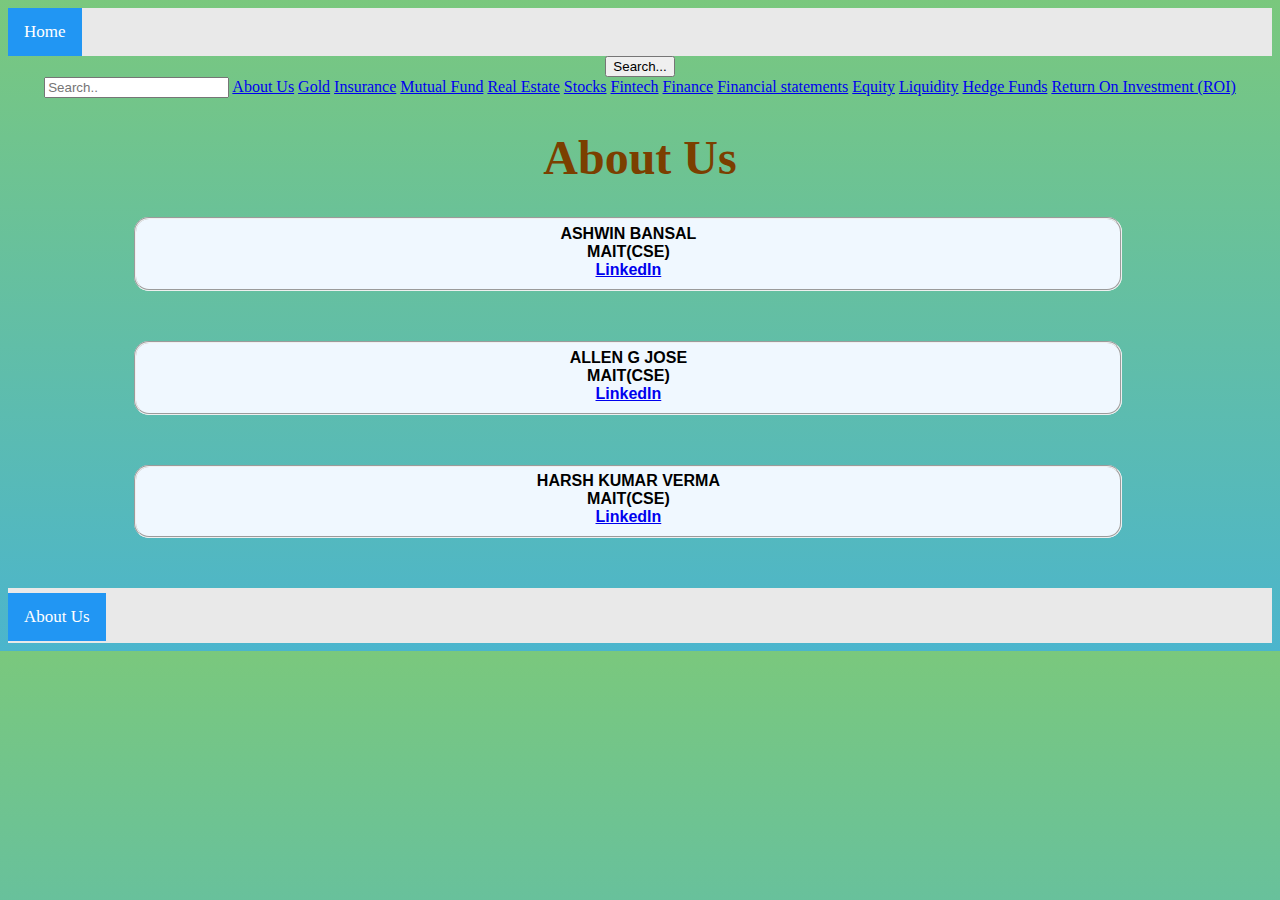
<file: aboutus.html>
<!DOCTYPE html>
<html lang="en">
    <head>
        <title>Financial Education</title>
        <link rel="stylesheet" href="style.css">
        <meta name="viewport" content="width=device-width, initial-scale=1.0">

    </head>
    <body>
        <header>
            <!-- Hkv test -->
            <div class="topnav">  
                <a class="active" href="index.html">Home</a>
                <!-- <a href="#about">About</a> -->
                <!-- <a href="#contact">Contact</a> -->
                <!-- <input type="text" placeholder="Search">// -->
              </div> 
              <div class="dropdown">
                <button onclick="myFunction()" class="dropbtn">Search...</button>
                <div id="myDropdown" class="dropdown-content">
                  <input type="text" placeholder="Search.." id="myInput" onkeyup="filterFunction()">
                  <a href="#about">About Us</a>
                  <a href="gold.html">Gold</a>
                  <a href="insurance.html">Insurance</a>
                  <a href="mutualfunds.html">Mutual Fund</a>
                  <a href="realestate.html">Real Estate</a>
                  <a href="stocks.html">Stocks</a>
                  <a href="https://www.google.com/url?sa=t&rct=j&q=&esrc=s&source=web&cd=&cad=rja&uact=8&ved=2ahUKEwjR1Inq9rr_AhV2zjgGHXkRDb0QFnoECA0QAw&url=https%3A%2F%2Fbootcamp.cvn.columbia.edu%2Fblog%2Fwhat-is-fintech%2F&usg=AOvVaw3PFof0MB3ilhypm3nb2ATF">Fintech</a>
                  <a href="https://corporatefinanceinstitute.com/resources/wealth-management/what-is-finance-definition/">Finance</a>
                  <a href="https://www.wallstreetmojo.com/financial-statements/">Financial statements</a>
                  <a href="https://squareup.com/gb/en/glossary/equity">Equity</a>
                  <a href="https://www.investopedia.com/terms/l/liquidity.asp">Liquidity</a>
                  <a href="https://www.investopedia.com/terms/h/hedgefund.asp">Hedge Funds</a>
                  <a href="https://www.investopedia.com/terms/r/returnoninvestment.asp">Return On Investment (ROI)</a>
                </div>
            </div>    
            <script src="search.js"></script>
      
        </header>
        <h1 class="topic">About Us</h1>
        <fieldset class="info">
            ASHWIN BANSAL<br>
            MAIT(CSE)<br>
            <a href="https://www.linkedin.com/in/
ashwin-bansal-5b5a70257">LinkedIn</a>
<br>
        </fieldset>
        <fieldset class="info">
            ALLEN G JOSE<br>
            MAIT(CSE)<br>
            <a href="https://www.linkedin.com/in/
            agj19"
            >LinkedIn</a>
        </fieldset>
        <fieldset class="info">
            HARSH KUMAR VERMA<br>
            MAIT(CSE)<br>
            <a href="https://www.linkedin.com/in/harsh-kumar-verma-a41847259/">LinkedIn</a>
        </fieldset>
        <footer class="foot">
            <a class="abt" href="aboutus.html">About Us</a>
        </footer>  
    </body>
</html>
</file>
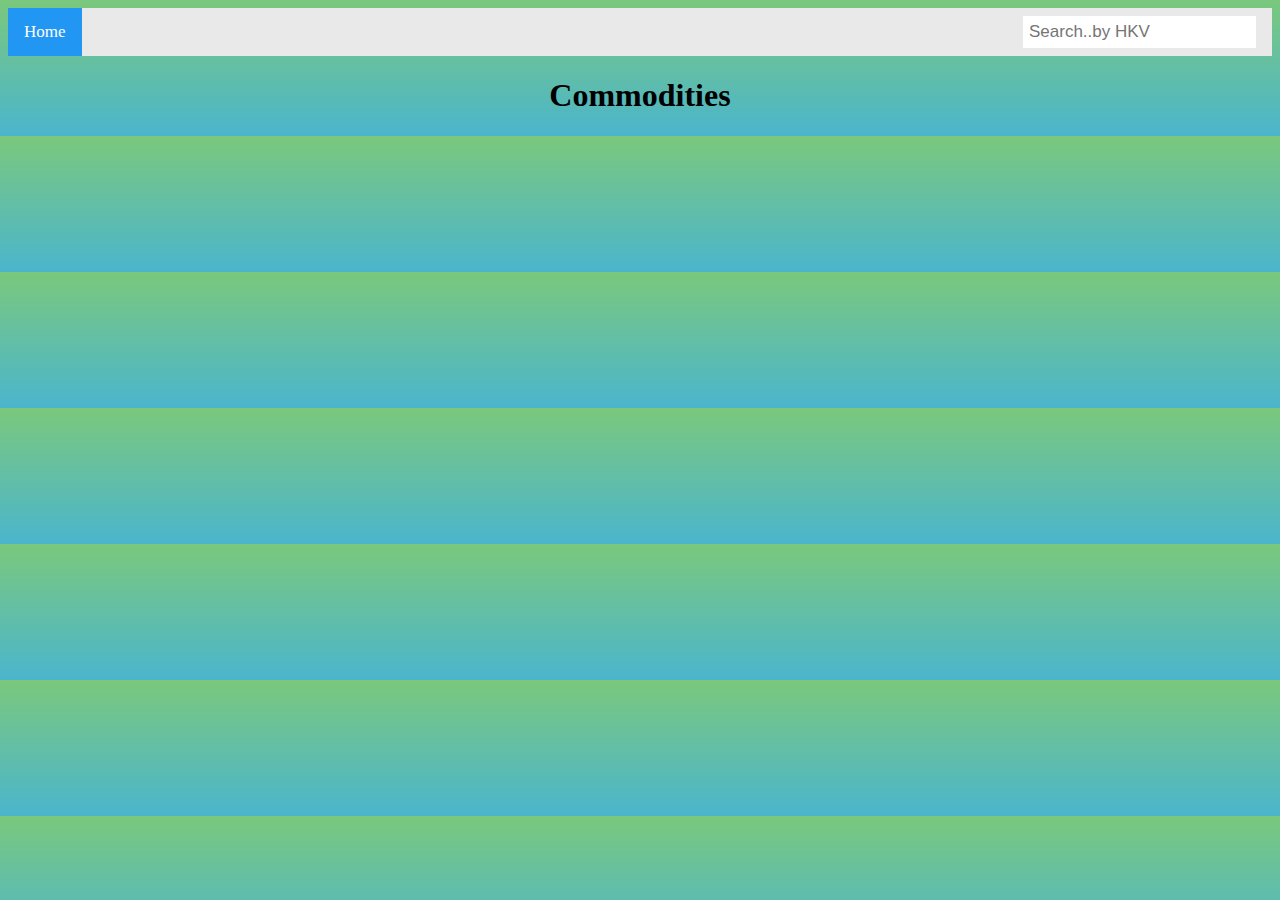
<file: commodities.html>
<!DOCTYPE html>
<html>
    <head>
        <title>Commodities</title>
        <link rel="stylesheet" type="text/css" href="style.css">
        <meta name="viewport" content="width=device-width, initial-scale=1.0">
    </head>
    <body>
        <header>
            <!-- Hkv test -->
            <div class="topnav">  
                <a class="active" href="#home">Home</a>
                <!-- <a href="#about">About</a> -->
                <!-- <a href="#contact">Contact</a> -->
                <input type="text" placeholder="Search..by HKV">
              </div>   
        </header>
        <h1>Commodities</h1>
    </body>
</html>
</file>
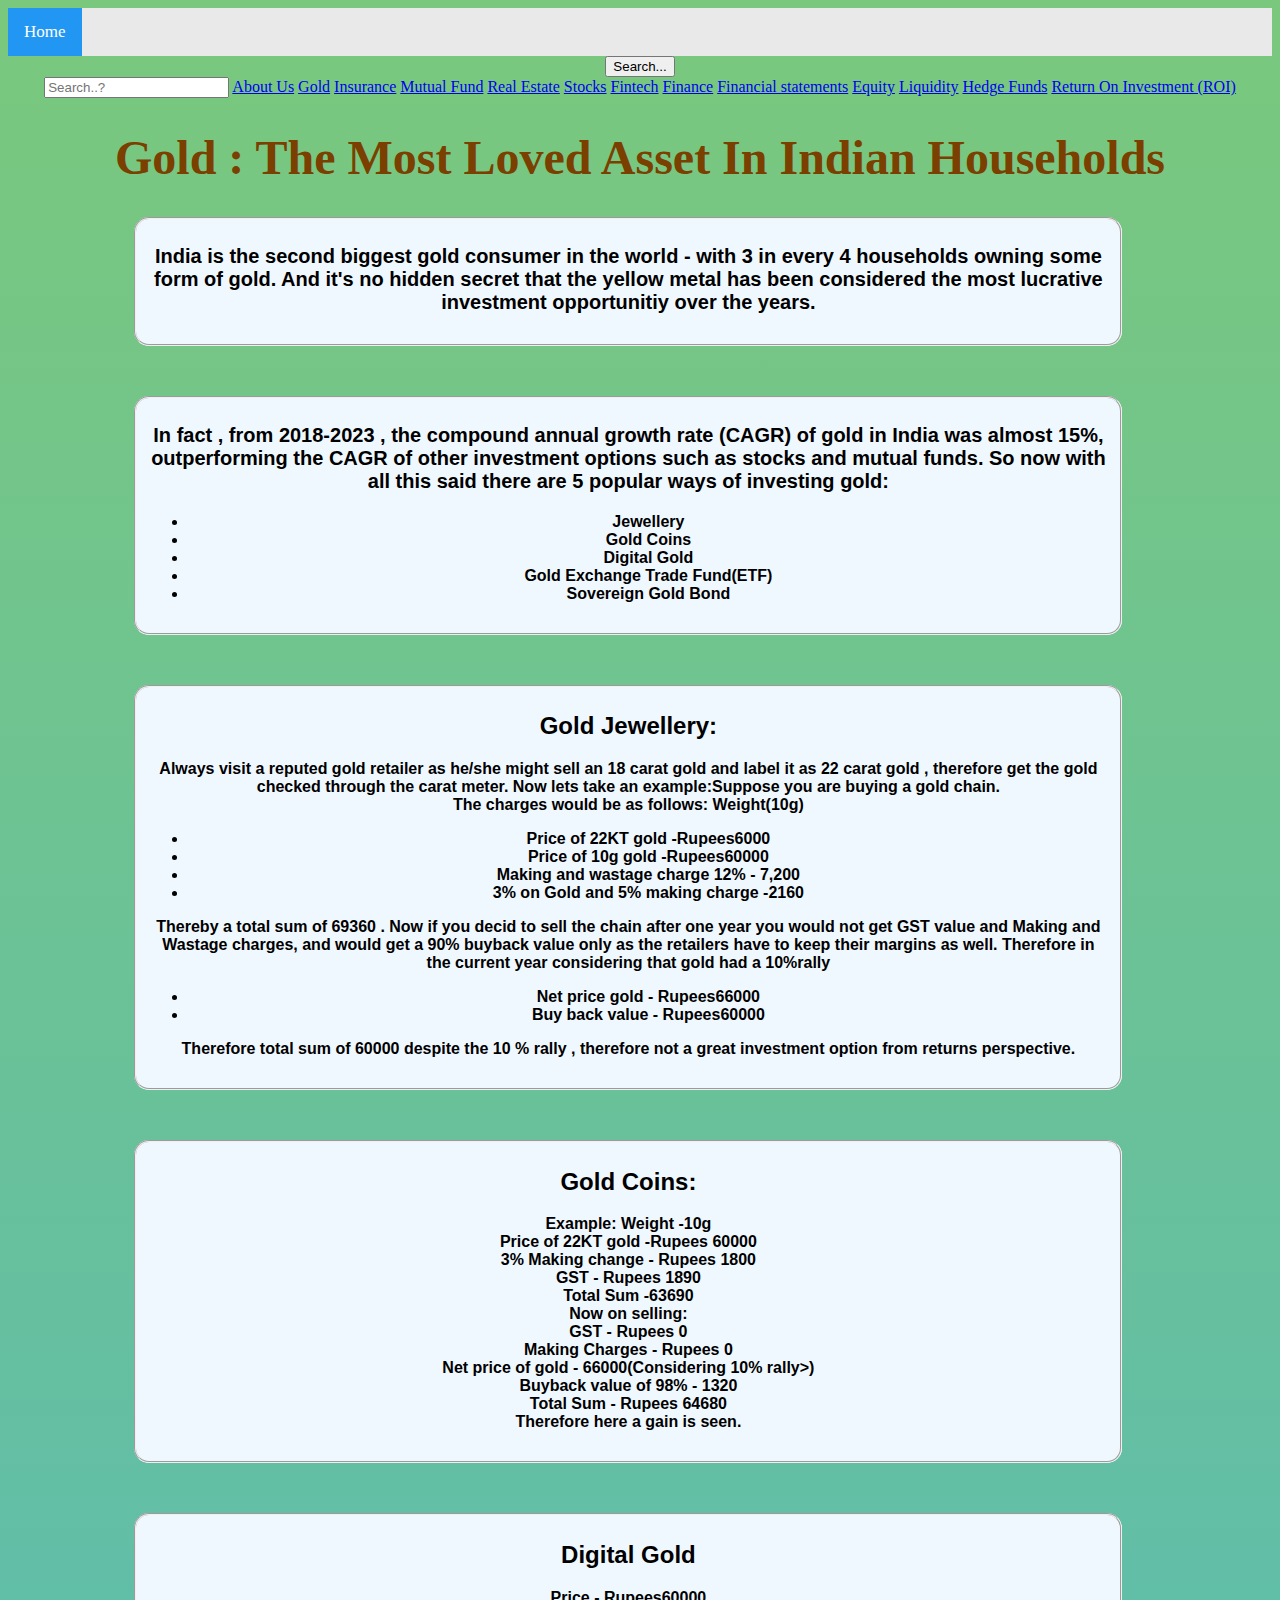
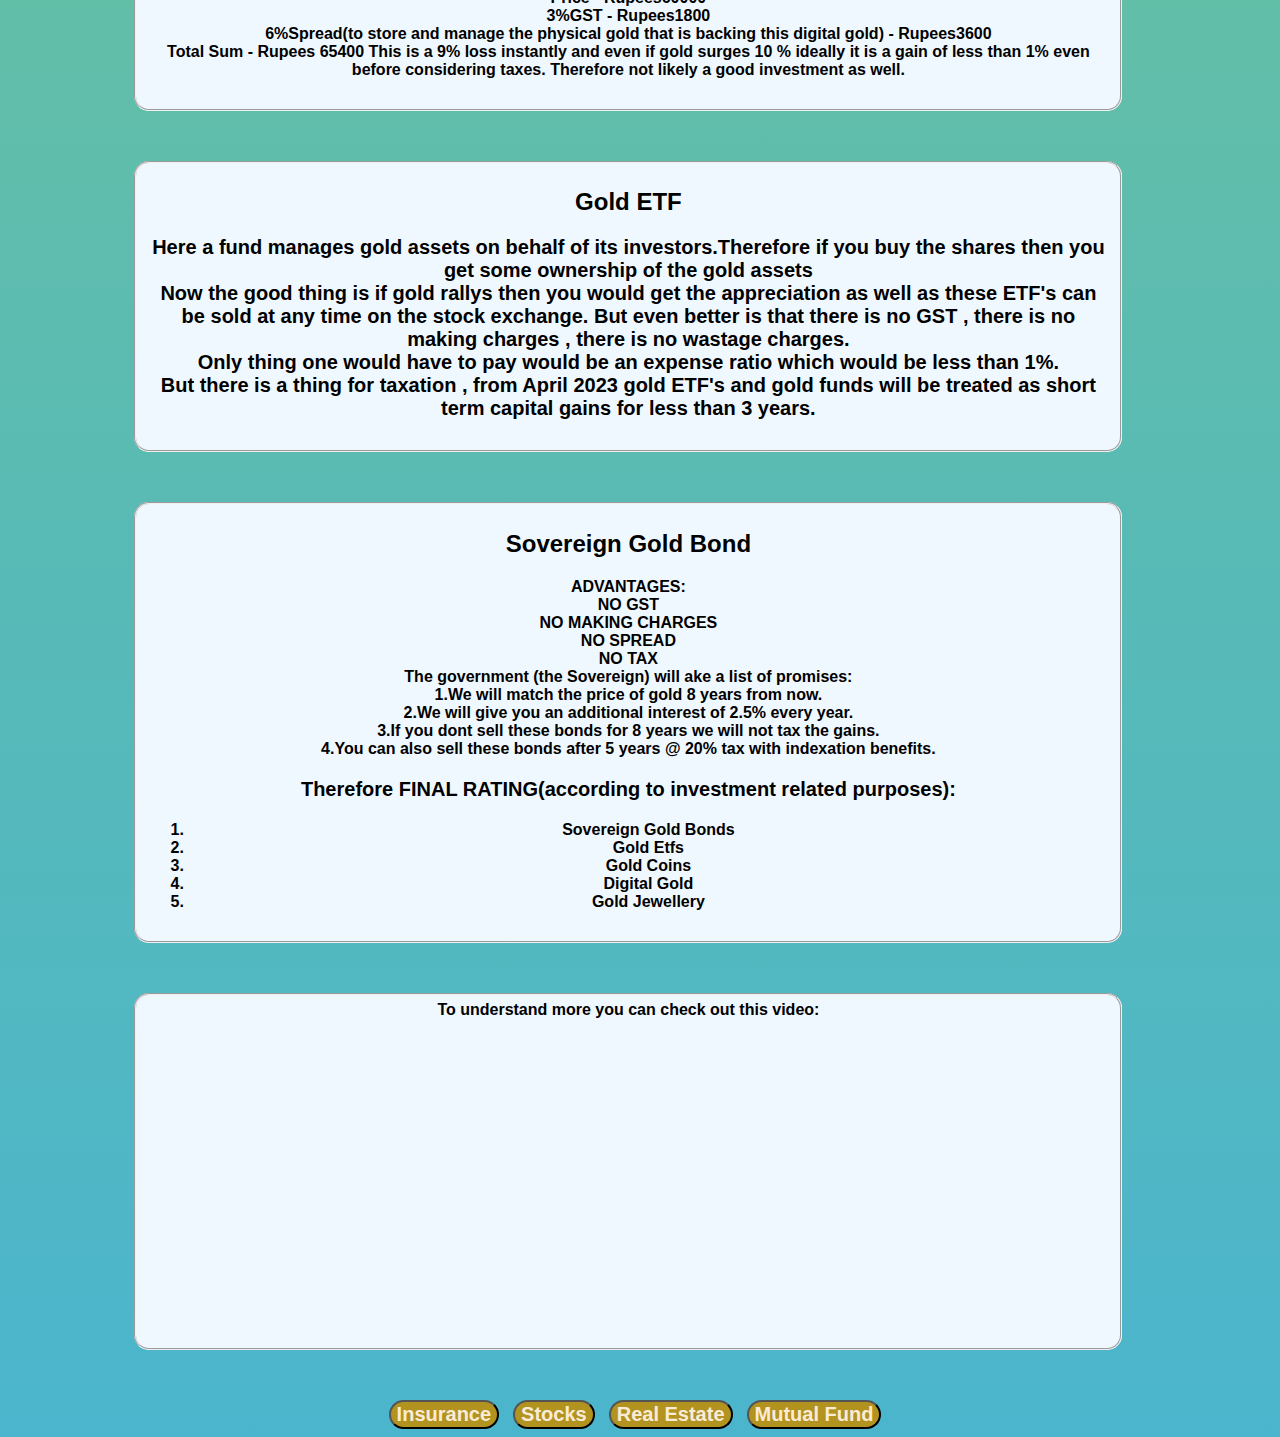
<file: gold.html>
<!DOCTYPE html>
<html>
    <head>
        <title>Gold</title>
        <link rel="stylesheet" type="text/css" href="style.css">
        <meta name="viewport" content="width=device-width, initial-scale=1.0">
    </head>
    <body>
        <header>
            <!-- Hkv test -->
        <div class="topnav">  
            <a class="active" href="skeleton.html">Home</a>
            <!-- <a href="#about">About</a> -->
            <!-- <a href="#contact">Contact</a> -->
            <!-- <input type="text" placeholder="Search">// -->
          </div> 
          <div class="dropdown">
            <button onclick="myFunction()" class="dropbtn">Search...</button>
            <div id="myDropdown" class="dropdown-content">
              <input type="text" placeholder="Search..?" id="myInput" onkeyup="filterFunction()">
              <a href="#about">About Us</a>
              <a href="gold.html">Gold</a>
              <a href="insurance.html">Insurance</a>
              <a href="mutualfunds.html">Mutual Fund</a>
              <a href="realestate.html">Real Estate</a>
              <a href="stocks.html">Stocks</a>
              <a href="https://www.google.com/url?sa=t&rct=j&q=&esrc=s&source=web&cd=&cad=rja&uact=8&ved=2ahUKEwjR1Inq9rr_AhV2zjgGHXkRDb0QFnoECA0QAw&url=https%3A%2F%2Fbootcamp.cvn.columbia.edu%2Fblog%2Fwhat-is-fintech%2F&usg=AOvVaw3PFof0MB3ilhypm3nb2ATF">Fintech</a>
              <a href="https://corporatefinanceinstitute.com/resources/wealth-management/what-is-finance-definition/">Finance</a>
              <a href="https://www.wallstreetmojo.com/financial-statements/">Financial statements</a>
              <a href="https://squareup.com/gb/en/glossary/equity">Equity</a>
              <a href="https://www.investopedia.com/terms/l/liquidity.asp">Liquidity</a>
              <a href="https://www.investopedia.com/terms/h/hedgefund.asp">Hedge Funds</a>
              <a href="https://www.investopedia.com/terms/r/returnoninvestment.asp">Return On Investment (ROI)</a>
              <!-- <a href="#tools"></a> -->
            </div>
        </div>    
        <script src="search.js"></script>
        </header>
        <h1 class="topic">Gold : The Most Loved Asset In Indian Households</h1>
        <fieldset class="info">
        <p>
        India is the second biggest gold consumer in the world - with 3 in every 4 households owning some form of gold.
        And it's no hidden secret that the yellow metal has been considered the most lucrative investment opportunitiy over the years.</p>
        </fieldset>
        <fieldset class="info">
        <p> In fact , from <b>2018-2023</b> , the compound annual growth rate (CAGR) of gold
        in India was almost<b> 15%, outperforming the CAGR of other investment options </b> such as stocks and mutual funds.
        So now with all this said there are 5 popular ways of investing gold:
        <ul>
        <li>Jewellery</li>
        <li>Gold Coins</li>
        <li>Digital Gold</li>
        <li>Gold Exchange Trade Fund(ETF)</li>
        <li> Sovereign Gold Bond</li>
        </ul>
        
        </p>
        </fieldset>
     
        <fieldset class="info">
       <h2> Gold Jewellery:</h2> Always visit a reputed gold retailer as he/she might sell an 18 carat gold and label it as 22 carat gold , 
        therefore get the gold checked through the carat meter.
        Now lets take an example:Suppose you are buying a gold chain.<br>
        The charges would be as follows: Weight(10g)
        <ul>
        <li>Price of 22KT gold -Rupees6000</li>
        <li>Price of 10g gold -Rupees60000</li>
        <li>Making and wastage charge 12% - 7,200</li>
        <li>3% on Gold and 5% making charge -2160</li>
        </ul>
            Thereby a total sum of 69360 . Now if you decid to sell the chain after one year you would not get GST value and Making and Wastage charges,
            and would get a 90% buyback value only as the retailers have to keep their margins as well.
            Therefore in the current year considering that gold had a 10%rally
            <ul>
            <li>  Net price gold  - Rupees66000</li>
            <li> Buy back value - Rupees60000</li>
            </ul>  
            Therefore total sum of 60000 despite the 10 % rally , therefore not a great investment option 
            from returns perspective.
       </p>
    </fieldset>
       
        <fieldset class="info">
            <p>
       <h2>Gold Coins:</h2> 
        Example: Weight -10g<br>
        Price of 22KT gold -Rupees 60000<br>
        3% Making change - Rupees 1800<br>
        GST - Rupees 1890<br>
        Total Sum -63690<br>
        Now on selling:<br>
        GST - Rupees 0<br>
        Making Charges - Rupees 0<br>
        Net price of gold - 66000(Considering 10% rally>)<br>
        Buyback value of 98% - 1320<br>
        Total Sum - Rupees 64680<br>
        Therefore here a gain is seen.
       </p>
    </fieldset>
    <fieldset class="info">
       <p>
        <h2>Digital Gold</h2>
        Price - Rupees60000<br>
        3%GST - Rupees1800<br>
        6%Spread(to store and manage the physical gold that is backing this digital gold) - Rupees3600<br>
       Total Sum  - Rupees 65400
       This is a 9% loss instantly and even if gold surges 10 % ideally it is a gain of less than 1% even before considering taxes.
       Therefore not likely a good investment as well.
       </p>
       </fieldset>
       <fieldset class="info">
       <h2>Gold ETF</h2>
     <p>  Here a fund manages gold assets on behalf of its investors.Therefore if you buy the 
       shares then you get some ownership of the gold assets<br>
       Now the good thing is if gold rallys then you would get the appreciation 
       as well as these ETF's can be sold at any time on the stock exchange. But even better is that
       there is <b>no GST</b> , there is no making charges , there is no wastage charges.<br>
       Only thing one would have to pay would be an expense ratio which would be less than 1%.<br>
       But there is a thing for taxation , from April 2023 gold ETF's and gold funds will be treated as short term capital gains for less than 3 years.</p>
       </fieldset>
       <fieldset class="info">
       <p>    
    <h2>Sovereign Gold Bond</h2>
    ADVANTAGES:<br>
    NO GST <br>
    NO MAKING CHARGES <br>
    NO SPREAD<br>
    NO TAX<br>
    The government (the Sovereign) will ake a list of promises:<br>
    1.We will match the price of gold 8 years from now.<br>
    2.We will give you an additional interest of 2.5% every year.<br>
    3.If you dont sell these bonds for 8 years we will not tax the gains.<br>
    4.You can also sell these bonds after 5 years @ 20% tax with indexation benefits.<br>
    </p>
    <p>Therefore FINAL RATING(according to investment related purposes):<br>
        <ol type ="1">
        <li>Sovereign Gold Bonds</li>
        <li>Gold Etfs</li>
        <li>Gold Coins</li>
        <li>Digital Gold</li>
        <li>Gold Jewellery</li>
        </ol>
    </p>
       </fieldset>
       <fieldset class="info">
 To understand more you can check out this video:<br>
 <iframe width="560" height="315" src="https://www.youtube.com/embed/DQo8NyPqn2I" title="YouTube video player" frameborder="0" allow="accelerometer; autoplay; clipboard-write; encrypted-media; gyroscope; picture-in-picture; web-share" allowfullscreen></iframe>
</fieldset>
<a href ="insurance.html"><button type ="button" class="btn">Insurance</button></a>
<a href="stocks.html"><button type ="button" class="btn">Stocks</button></a>
<a href="realestate.html"><button type ="button" class="btn">Real Estate </button></a>
<a href="mutualfunds.html"><button type ="button" class="btn">Mutual Fund</button></a>
    </body>
</html>
</file>
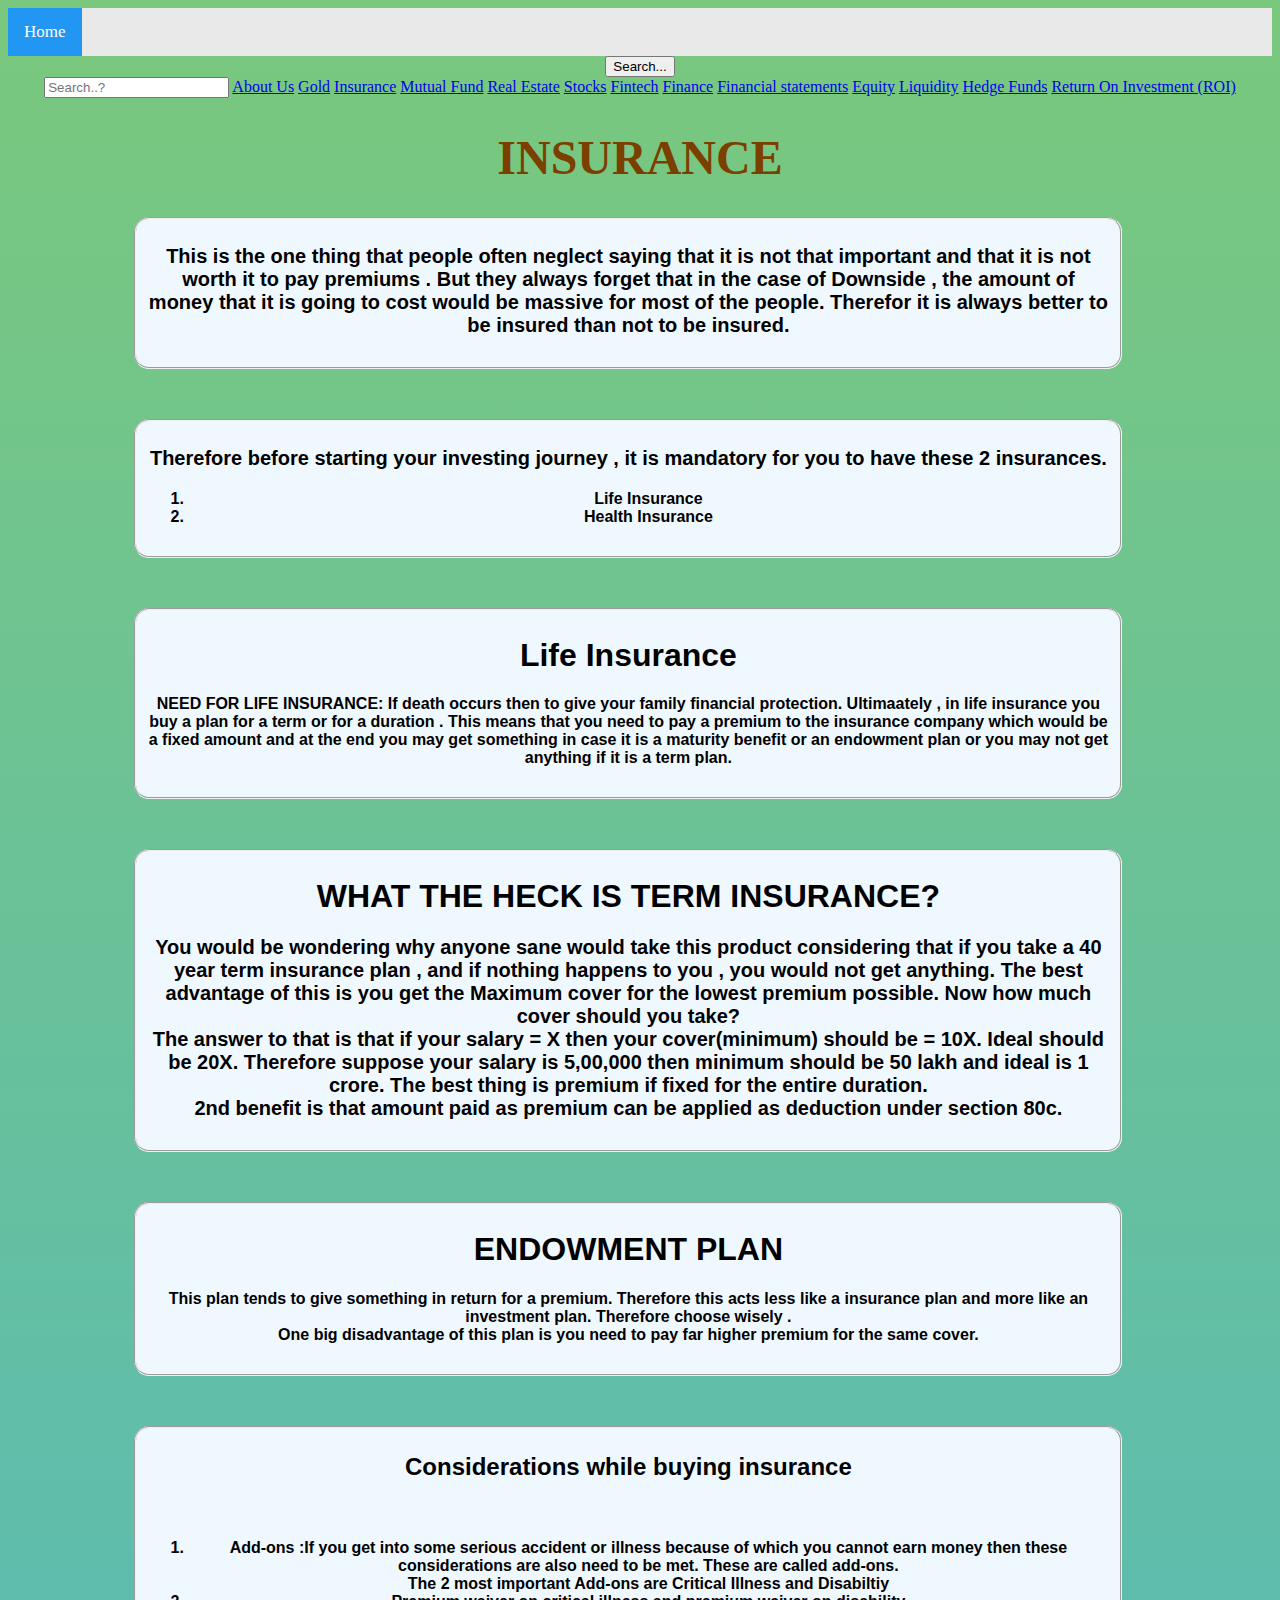
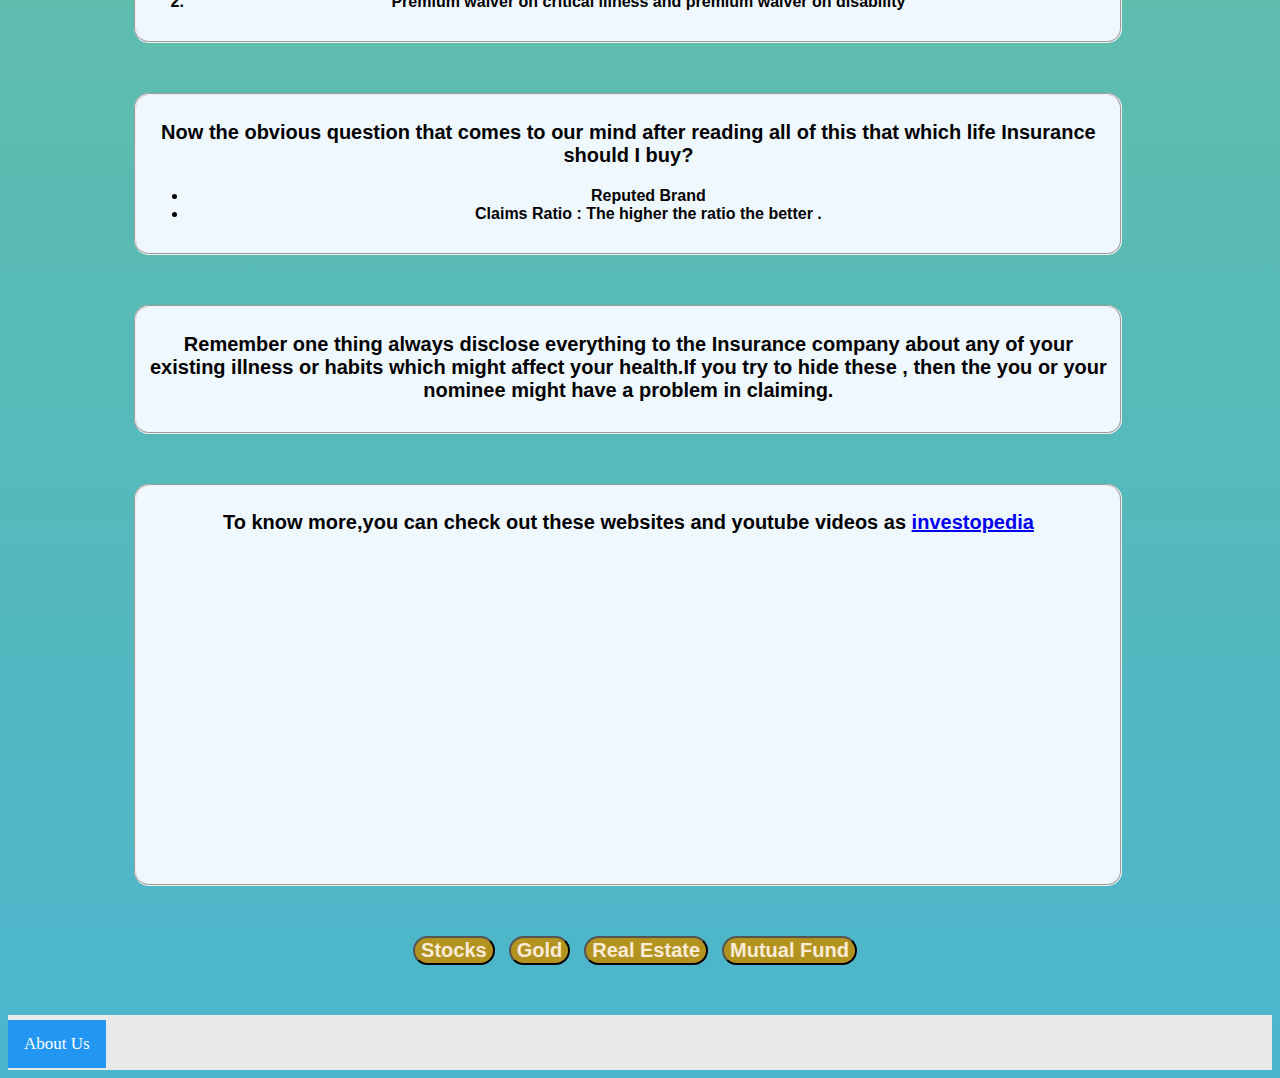
<file: insurance.html>
<!DOCTYPE html>
<html>
    <head>
        <title>Insurance</title>
        <link rel="stylesheet" type="text/css" href="style.css">
        <meta name="viewport" content="width=device-width, initial-scale=1.0">
    </head>
    <body>
        <header>
            <!-- Hkv test -->
        <div class="topnav">  
            <a class="active" href="skeleton.html">Home</a>
            <!-- <a href="#about">About</a> -->
            <!-- <a href="#contact">Contact</a> -->
            <!-- <input type="text" placeholder="Search">// -->
          </div> 
          <div class="dropdown">
            <button onclick="myFunction()" class="dropbtn">Search...</button>
            <div id="myDropdown" class="dropdown-content">
              <input type="text" placeholder="Search..?" id="myInput" onkeyup="filterFunction()">
              <a href="#about">About Us</a>
              <a href="gold.html">Gold</a>
              <a href="insurance.html">Insurance</a>
              <a href="mutualfunds.html">Mutual Fund</a>
              <a href="realestate.html">Real Estate</a>
              <a href="stocks.html">Stocks</a>
              <a href="https://www.google.com/url?sa=t&rct=j&q=&esrc=s&source=web&cd=&cad=rja&uact=8&ved=2ahUKEwjR1Inq9rr_AhV2zjgGHXkRDb0QFnoECA0QAw&url=https%3A%2F%2Fbootcamp.cvn.columbia.edu%2Fblog%2Fwhat-is-fintech%2F&usg=AOvVaw3PFof0MB3ilhypm3nb2ATF">Fintech</a>
              <a href="https://corporatefinanceinstitute.com/resources/wealth-management/what-is-finance-definition/">Finance</a>
              <a href="https://www.wallstreetmojo.com/financial-statements/">Financial statements</a>
              <a href="https://squareup.com/gb/en/glossary/equity">Equity</a>
              <a href="https://www.investopedia.com/terms/l/liquidity.asp">Liquidity</a>
              <a href="https://www.investopedia.com/terms/h/hedgefund.asp">Hedge Funds</a>
              <a href="https://www.investopedia.com/terms/r/returnoninvestment.asp">Return On Investment (ROI)</a>
              <!-- <a href="#tools"></a> -->
            </div>
        </div>    
        <script src="search.js"></script>  
        </header>
        <h1 class="topic">INSURANCE</h1>
        <fieldset class="info">
        <p>This is the one thing that people often neglect saying that 
            it is not that important and that it is not worth it to pay premiums . But they 
            always forget that in the case of Downside , the amount of money that it is going to cost 
            would be massive for most of the people. Therefor it is always better to be insured than not to 
            be insured.
        </p>
        </fieldset>
        <fieldset class="info">
        <p>Therefore before starting your  investing journey , it is mandatory for you to have these 2 insurances.
            <ol>
            <li>Life Insurance</li>
            <li>Health Insurance</li>
            </ol>
        </p>
        </fieldset>
        <fieldset class="info">
        <p>
        <h1>Life Insurance</h1>
        NEED FOR LIFE INSURANCE: If death occurs then to give your family financial protection.
        Ultimaately , in life insurance you buy a plan for a term or for a duration . This means that you need to pay 
        a premium to the insurance company which would be a fixed amount and at the end you may get something in case it 
        is a maturity benefit or an endowment plan or you may not get anything if it is a term plan.
        </p>
        </fieldset>
        <fieldset class="info">
        
        <h1>WHAT THE HECK IS TERM INSURANCE?</h1>
        <p>
        You would be wondering why anyone sane would take this product considering that 
        if you take a 40 year term insurance plan , and if nothing happens to you , you would not get anything.
     <b>The best advantage of this is you get the  Maximum cover for the lowest premium possible.</b>
        Now how much cover should you take?<br>
        The answer to that is that if your salary = X then 
        your cover(minimum) should be = 10X. Ideal should be 20X. Therefore suppose
        your salary is 5,00,000 then minimum should be 50 lakh and ideal is 1 crore.
        The best thing is premium if fixed for the entire duration.<br>
        2nd benefit is that amount paid as premium can be applied as deduction under section 80c.
        </p></fieldset>
        <fieldset class="info">
        <p>
        <h1>ENDOWMENT PLAN</h1>
        This plan tends to give something in return for a premium. Therefore this acts less like a insurance plan
        and more like an investment plan. Therefore choose wisely . <br>
        One big disadvantage of this plan is you need to pay far higher premium for the same cover.
        </p>
        </fieldset>
        <fieldset class="info">
        <h2>Considerations while buying insurance</h2><br>
        <p>
        <ol>
        <li>Add-ons :If you get into some serious accident or illness because of which 
            you cannot earn money then these considerations are also need to be met. These 
            are called add-ons.<br>
            The 2 most important Add-ons are <b>Critical Illness </b> and<b> Disabiltiy </b>
        </li>
        <li> Premium waiver on critical illness and premium waiver on disability </li>
        </ol>
        </p>
        </fieldset>
        <fieldset class="info">
        <p>Now the obvious question that comes to our mind after reading all of this that which life Insurance should I buy?
        <ul>
            <li>Reputed Brand</li>
            <li>Claims Ratio : The higher the ratio the better .</li>
        </ul>
        </p>
        </fieldset>
        <fieldset class="info">
        <p>Remember one thing always disclose everything to the Insurance company about any of your existing illness or habits which might affect your health.If you try to 
            hide these , then the you or your nominee might have  a problem in claiming.
        </p>
        </fieldset>
        <fieldset class="info">
      <p>To know more,you can check out these websites and youtube videos as 
        <a href ="https://www.investopedia.com/terms/l/lifeinsurance.asp">investopedia</a><br>
        <iframe width="560" height="315" src="https://www.youtube.com/embed/IRxTCory62Y" title="YouTube video player" frameborder="0" allow="accelerometer; autoplay; clipboard-write; encrypted-media; gyroscope; picture-in-picture; web-share" allowfullscreen></iframe>
    </p> 
    </fieldset>
    <a href="stocks.html"><button type="button" class="btn">Stocks</button></a>
        <a href="gold.html"><button type ="button" class="btn">Gold</button></a>
        <a href="realestate.html"><button type ="button" class="btn">Real Estate </button></a>
        <a href="mutualfunds.html"><button type ="button" class="btn">Mutual Fund</button></a>
    <footer class="foot">
        <a class="abt" href="#about">About Us</a>
    </footer>
    </body>
</html>
</file>
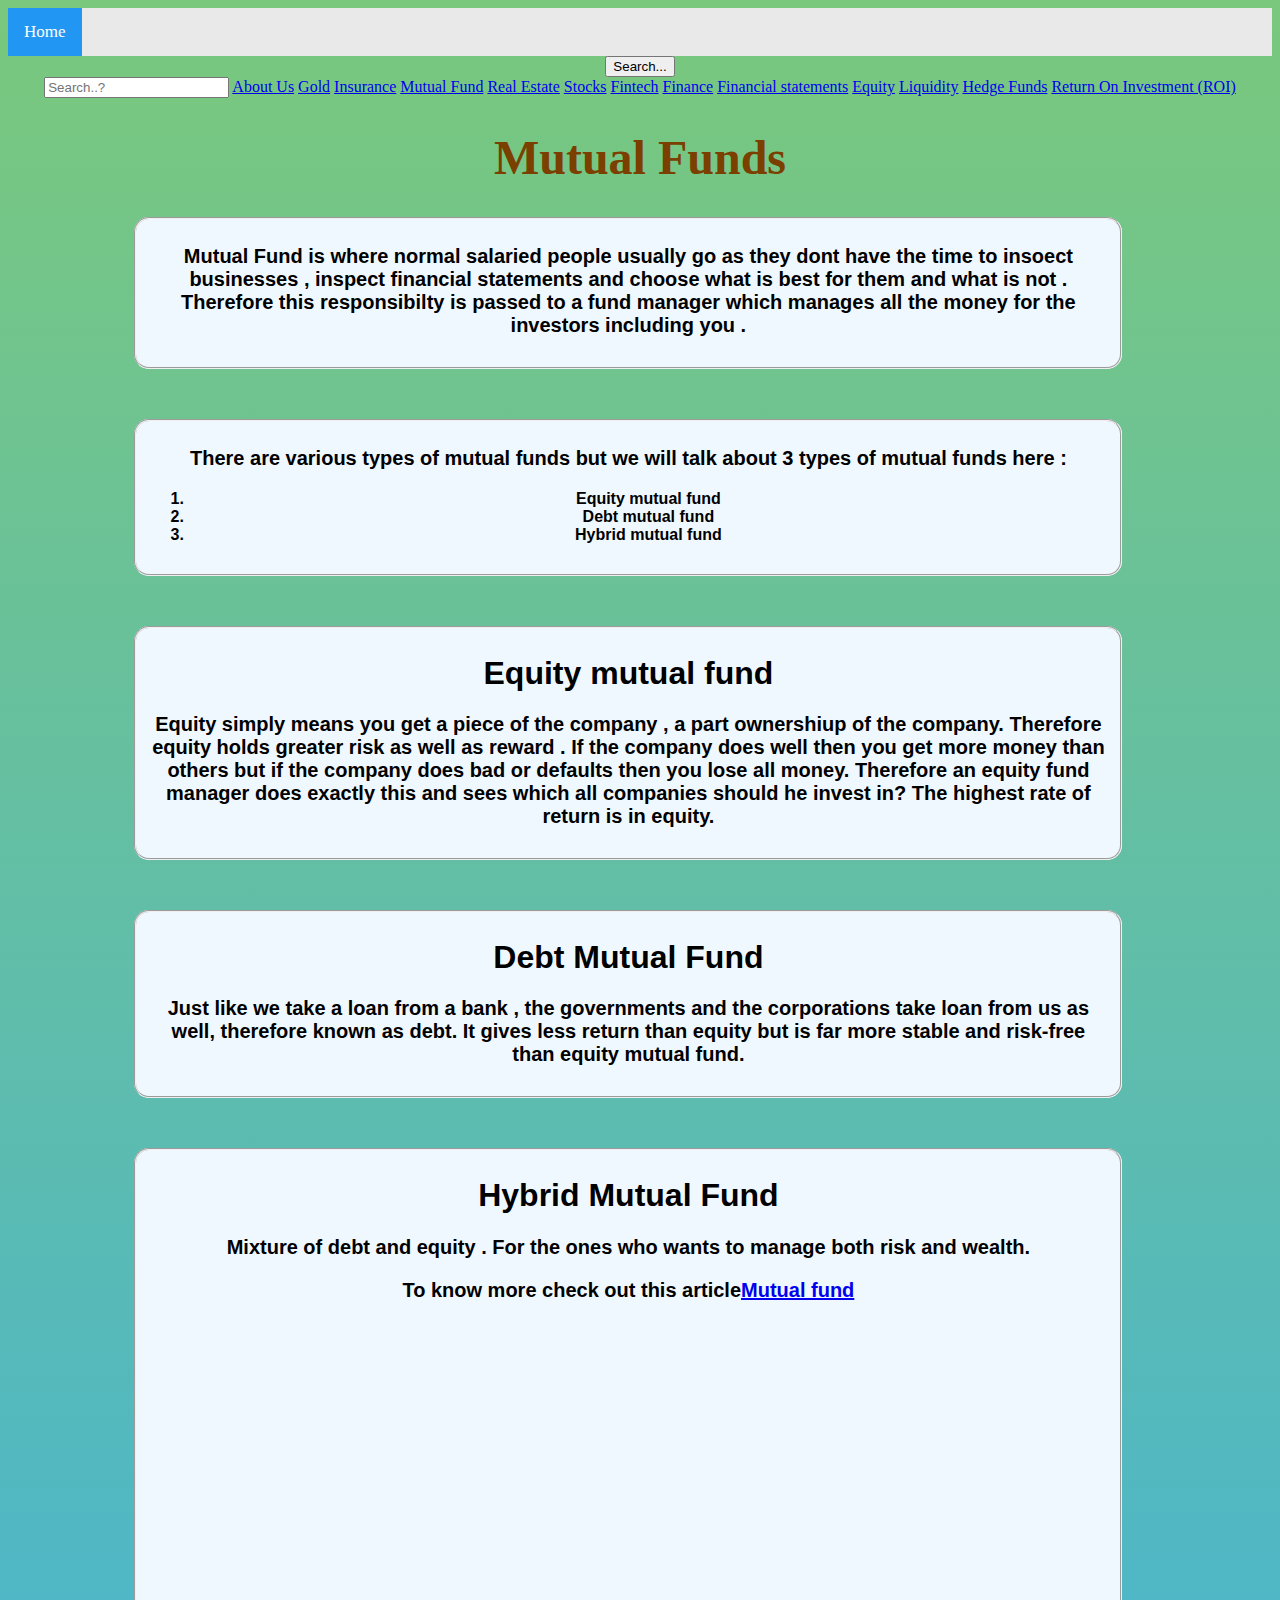
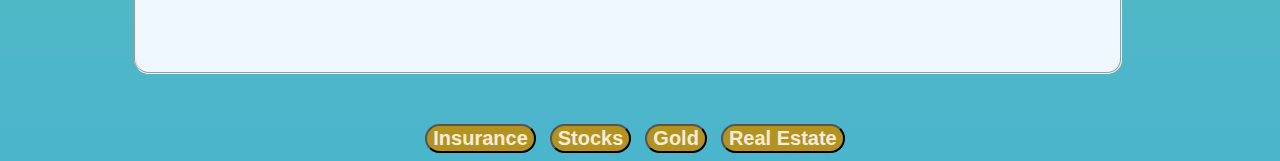
<file: mutualfunds.html>
<!DOCTYPE html>
<html>
    <head>
        <title>Mutual Funds</title>
        <link rel="stylesheet" type="text/css" href="style.css">
        <meta name="viewport" content="width=device-width, initial-scale=1.0">
    </head>
    <body>
        <header>
            <!-- Hkv test -->
        <div class="topnav">  
            <a class="active" href="skeleton.html">Home</a>
            <!-- <a href="#about">About</a> -->
            <!-- <a href="#contact">Contact</a> -->
            <!-- <input type="text" placeholder="Search">// -->
          </div> 
          <div class="dropdown">
            <button onclick="myFunction()" class="dropbtn">Search...</button>
            <div id="myDropdown" class="dropdown-content">
              <input type="text" placeholder="Search..?" id="myInput" onkeyup="filterFunction()">
              <a href="#about">About Us</a>
              <a href="gold.html">Gold</a>
              <a href="insurance.html">Insurance</a>
              <a href="mutualfunds.html">Mutual Fund</a>
              <a href="realestate.html">Real Estate</a>
              <a href="stocks.html">Stocks</a>
              <a href="https://www.google.com/url?sa=t&rct=j&q=&esrc=s&source=web&cd=&cad=rja&uact=8&ved=2ahUKEwjR1Inq9rr_AhV2zjgGHXkRDb0QFnoECA0QAw&url=https%3A%2F%2Fbootcamp.cvn.columbia.edu%2Fblog%2Fwhat-is-fintech%2F&usg=AOvVaw3PFof0MB3ilhypm3nb2ATF">Fintech</a>
              <a href="https://corporatefinanceinstitute.com/resources/wealth-management/what-is-finance-definition/">Finance</a>
              <a href="https://www.wallstreetmojo.com/financial-statements/">Financial statements</a>
              <a href="https://squareup.com/gb/en/glossary/equity">Equity</a>
              <a href="https://www.investopedia.com/terms/l/liquidity.asp">Liquidity</a>
              <a href="https://www.investopedia.com/terms/h/hedgefund.asp">Hedge Funds</a>
              <a href="https://www.investopedia.com/terms/r/returnoninvestment.asp">Return On Investment (ROI)</a>
              <!-- <a href="#tools"></a> -->
            </div>
        </div>    
        <script src="search.js"></script> 
        </header>
        <h1 class="topic">Mutual Funds</h1>
        <fieldset class="info">
        <p>Mutual Fund is where normal salaried people usually go as they dont have the time to insoect businesses , inspect 
            financial statements and choose what is best for them and what is not . Therefore this responsibilty is passed to a fund manager which 
            manages all the money for the investors including you . 
        </p>
        </fieldset>
        <fieldset class="info">
        <p>There are various types of mutual funds but we will talk about 3 types of mutual funds here :<br>
        <ol>
        <li>Equity mutual fund</li>
        <li>Debt mutual fund</li>
        <li>Hybrid mutual fund</li>
        </ol>
        </p>
        </fieldset>
        <fieldset class="info">
        <h1>Equity mutual fund</h1>
        <p>Equity simply means you get a piece of the company , a part ownershiup of the company.
            Therefore equity holds  greater risk as well as reward . If the company does well then you get more money than others 
            but if the company does bad or defaults then you lose all money. Therefore an equity fund manager does exactly this and sees which
            all companies should he invest in? The highest rate of return is in equity.
        </p>
        </fieldset>
        <fieldset class="info">
        <h1>Debt Mutual Fund</h1>
        <p>Just like we take a loan from a bank , the governments and the corporations take loan from us as well,
            therefore known as debt. It gives less return than equity  but is far more stable and risk-free than 
            equity mutual fund.
        </p>
        </fieldset>
        <fieldset class="info">
        <h1>Hybrid Mutual Fund</h1>
        <p>Mixture of debt and equity . For the ones who wants to manage both risk and wealth.</p>
        <p>To know more check out this article<a href="https://www.etmoney.com/learn/mutual-funds/">Mutual fund</a></p>
        <p><iframe width="560" height="315" src="https://www.youtube.com/embed/rsFBpGUAZWA" title="YouTube video player" frameborder="0" allow="accelerometer; autoplay; clipboard-write; encrypted-media; gyroscope; picture-in-picture; web-share" allowfullscreen></iframe></p>
        </fieldset>
        <a href ="insurance.html"><button type ="button" class="btn">Insurance</button></a>
        <a href="stocks.html"><button type ="button" class="btn">Stocks</button></a>
        <a href="gold.html"><button type ="button" class="btn">Gold</button></a>
        <a href="realestate.html"><button type ="button" class="btn">Real Estate</button></a>
    </body>
</html>
</file>
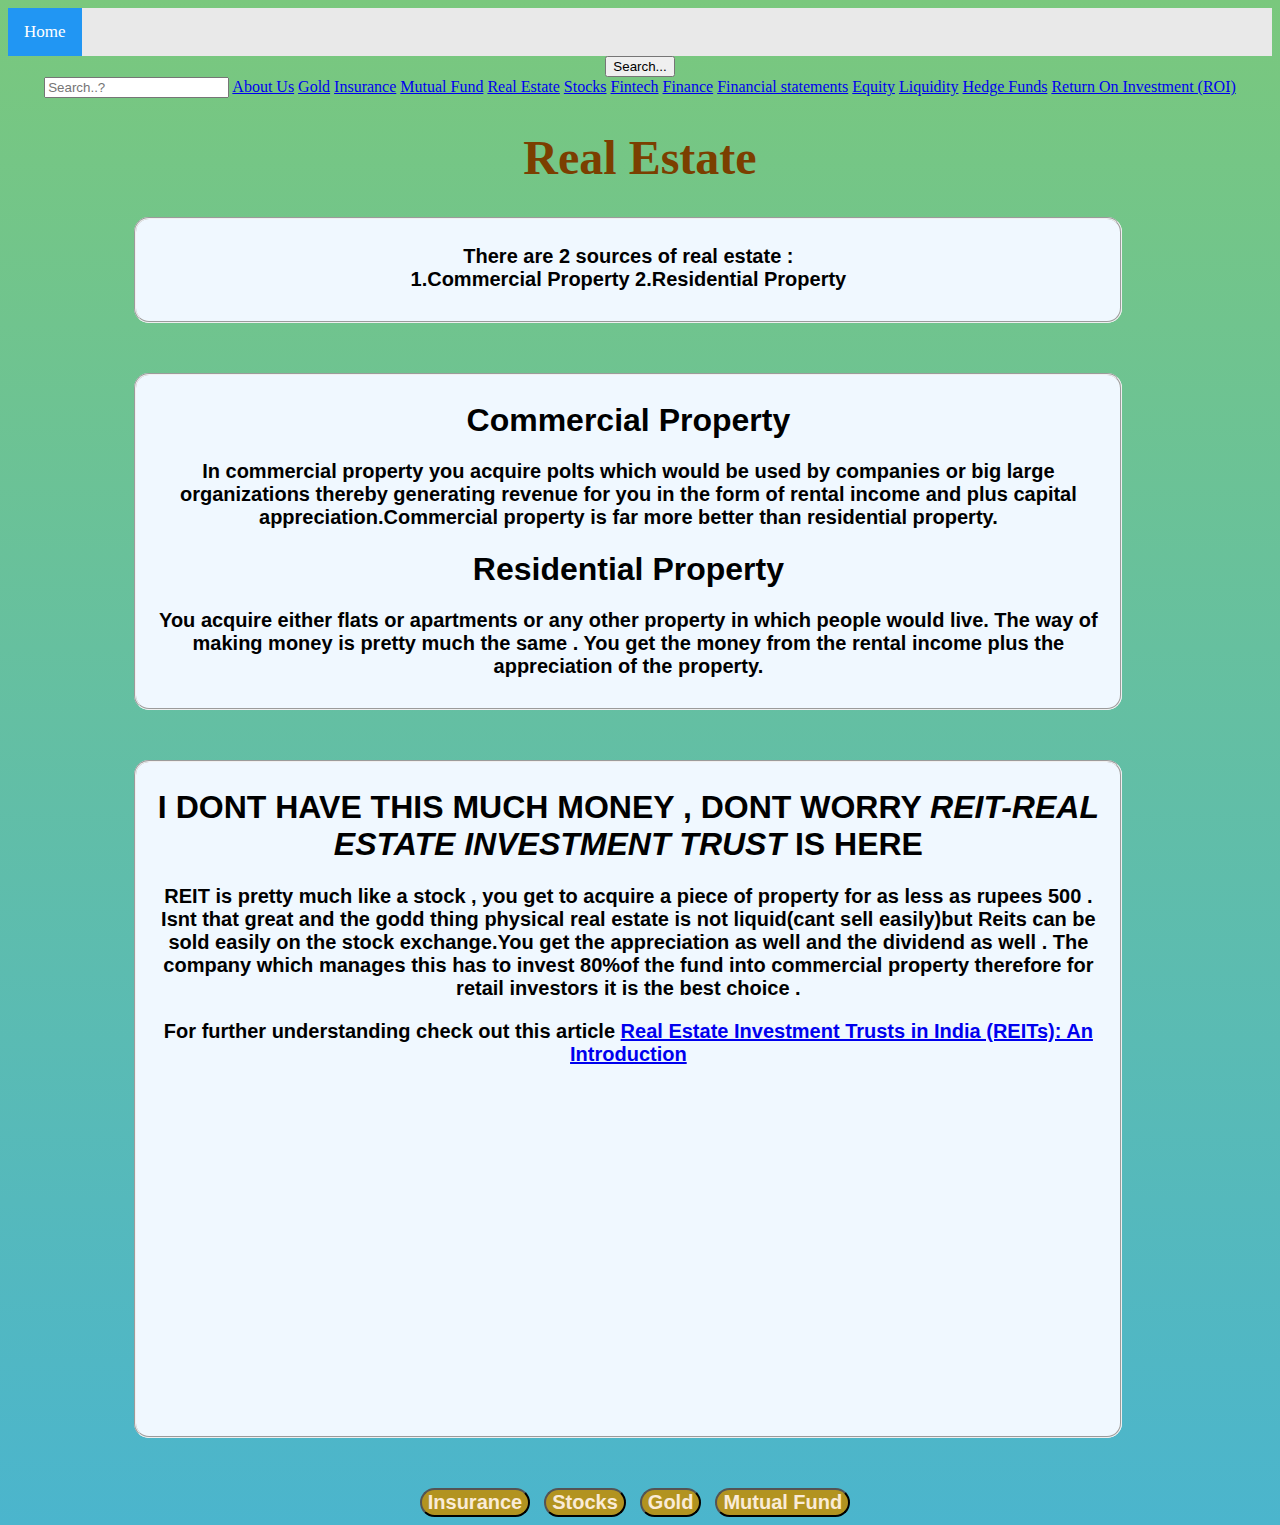
<file: realestate.html>
<!DOCTYPE html>
<html>
    <head>
        <title>Real Estate</title>
        <link rel="stylesheet" type="text/css" href="style.css">
        <meta name="viewport" content="width=device-width, initial-scale=1.0">
    </head>
    <body>
        <header>
            <!-- Hkv test -->
        <div class="topnav">  
            <a class="active" href="skeleton.html">Home</a>
            <!-- <a href="#about">About</a> -->
            <!-- <a href="#contact">Contact</a> -->
            <!-- <input type="text" placeholder="Search">// -->
          </div> 
          <div class="dropdown">
            <button onclick="myFunction()" class="dropbtn">Search...</button>
            <div id="myDropdown" class="dropdown-content">
              <input type="text" placeholder="Search..?" id="myInput" onkeyup="filterFunction()">
              <a href="#about">About Us</a>
              <a href="gold.html">Gold</a>
              <a href="insurance.html">Insurance</a>
              <a href="mutualfunds.html">Mutual Fund</a>
              <a href="realestate.html">Real Estate</a>
              <a href="stocks.html">Stocks</a>
              <a href="https://www.google.com/url?sa=t&rct=j&q=&esrc=s&source=web&cd=&cad=rja&uact=8&ved=2ahUKEwjR1Inq9rr_AhV2zjgGHXkRDb0QFnoECA0QAw&url=https%3A%2F%2Fbootcamp.cvn.columbia.edu%2Fblog%2Fwhat-is-fintech%2F&usg=AOvVaw3PFof0MB3ilhypm3nb2ATF">Fintech</a>
              <a href="https://corporatefinanceinstitute.com/resources/wealth-management/what-is-finance-definition/">Finance</a>
              <a href="https://www.wallstreetmojo.com/financial-statements/">Financial statements</a>
              <a href="https://squareup.com/gb/en/glossary/equity">Equity</a>
              <a href="https://www.investopedia.com/terms/l/liquidity.asp">Liquidity</a>
              <a href="https://www.investopedia.com/terms/h/hedgefund.asp">Hedge Funds</a>
              <a href="https://www.investopedia.com/terms/r/returnoninvestment.asp">Return On Investment (ROI)</a>
              <!-- <a href="#tools"></a> -->
            </div>
        </div>    
        <script src="search.js"></script> 
        </header>
        <h1 class="topic">Real Estate</h1>
        <fieldset class="info">
      <p> There are 2 sources of real estate : <br>
        1.Commercial Property 2.Residential Property<br></p></fieldset>
        <fieldset class="info">
        <h1>Commercial Property</h1>
        <p>In commercial property you acquire polts which would be used by companies or big large organizations thereby generating revenue 
            for you in the form of rental income and plus capital appreciation.Commercial property is far more better than residential property.
        </p>
        <h1>Residential Property</h1>
       <p>You acquire either flats or apartments or any other property in which people would live. The way of making money is pretty 
        much the same . You get the money from the rental income  plus the appreciation of the property.
    </p> 
    </fieldset>
    <fieldset class="info">
    <h1>I DONT HAVE THIS MUCH MONEY , DONT WORRY <B><I>REIT-REAL ESTATE INVESTMENT TRUST</I></B> IS HERE</h1>
        <p> REIT is pretty much like a stock , you get to acquire a piece of property for as less as rupees 500 . Isnt that great and the godd thing 
            physical real estate is not liquid(cant sell easily)but Reits can be sold easily on the stock exchange.You get the appreciation as well and the dividend 
            as well . The company which manages this has to invest 80%of the fund into commercial property therefore for retail investors it is the best choice .
        </p>
        <p>
        For further understanding check out this article <a href="https://www.tickertape.in/blog/real-estate-investment-trusts-in-india-reits-an-introduction/">Real Estate Investment Trusts in India (REITs): An Introduction</a>
        </p>
        <p>
            <iframe width="560" height="315" src="https://www.youtube.com/embed/Lp6qMbtKdWE" title="YouTube video player" frameborder="0" allow="accelerometer; autoplay; clipboard-write; encrypted-media; gyroscope; picture-in-picture; web-share" allowfullscreen></iframe>
        </p>
        </fieldset>
        <a href ="insurance.html"><button type ="button" class="btn">Insurance</button></a>
        <a href="stocks.html"><button type ="button" class="btn">Stocks</button></a>
        <a href="gold.html"><button type ="button" class="btn">Gold</button></a>
        <a href="mutualfunds.html"><button type ="button" class="btn">Mutual Fund</button></a>
    </body>
</html>
</file>
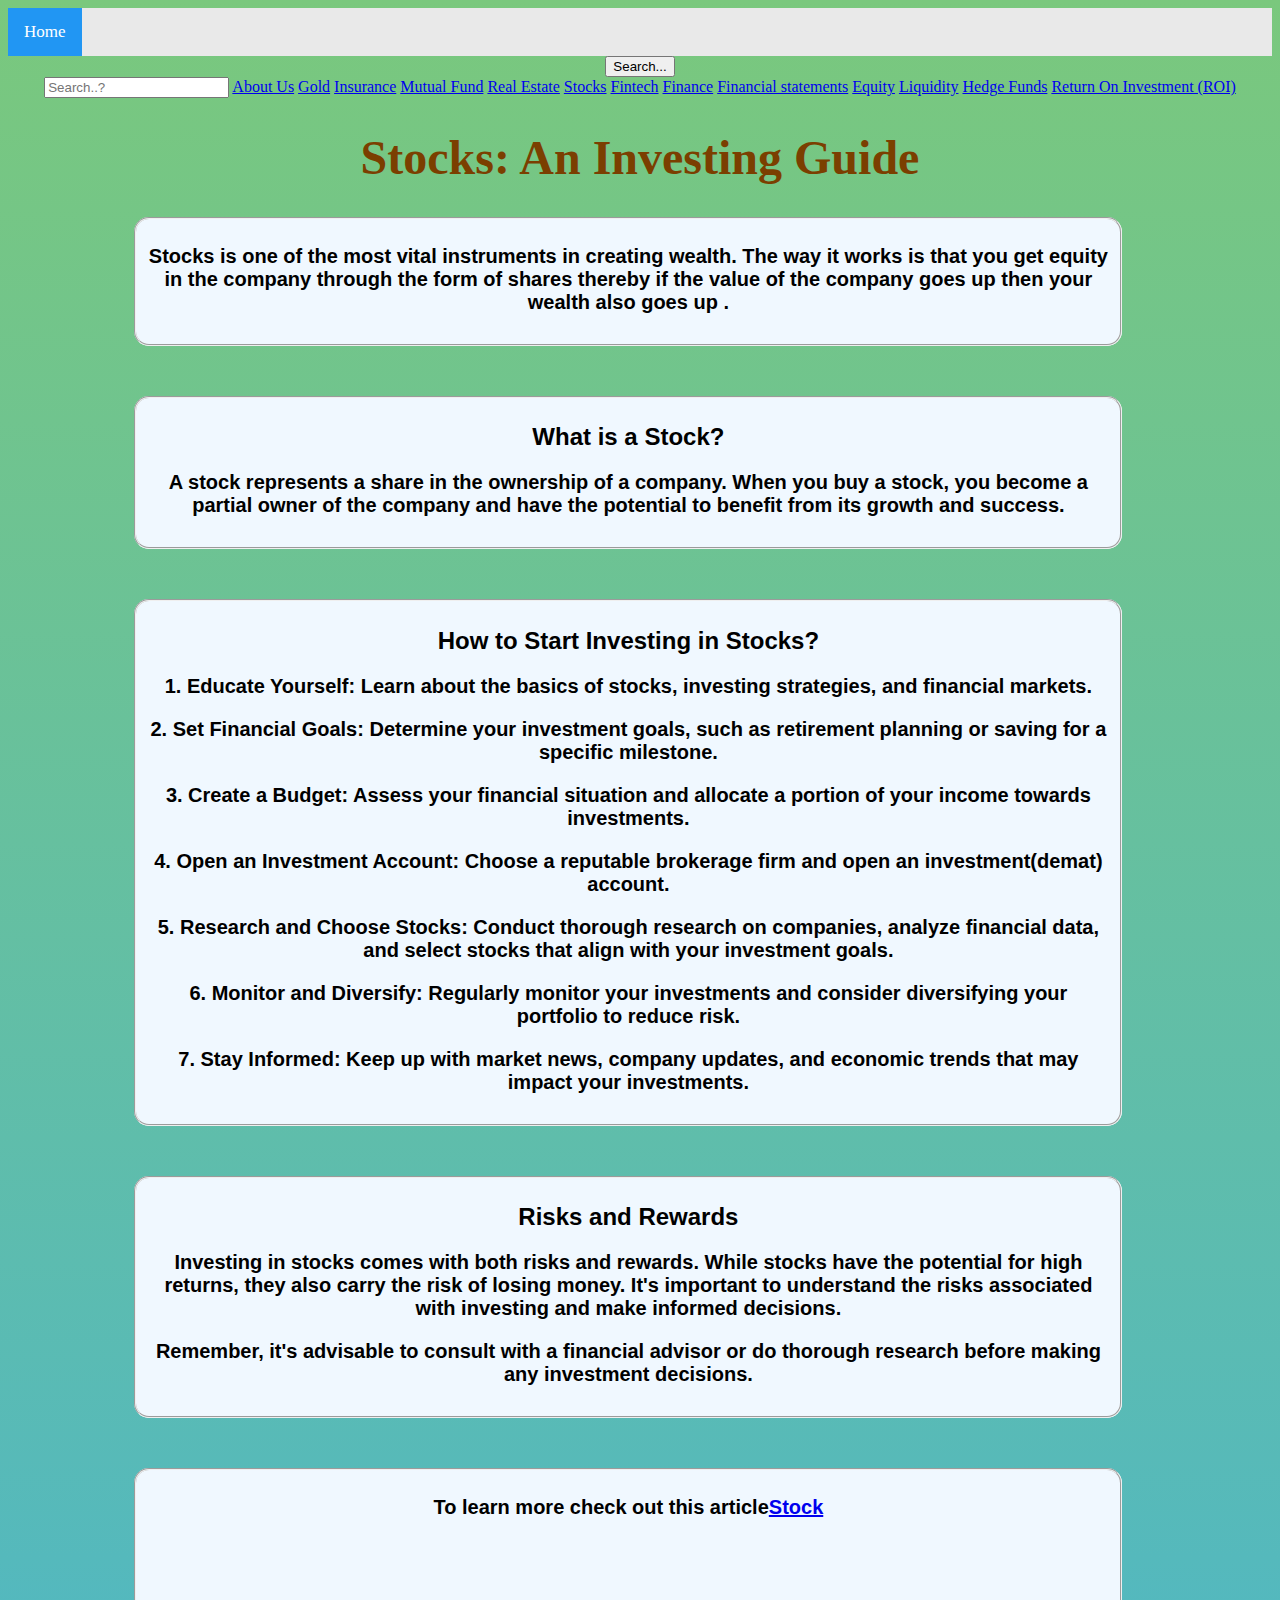
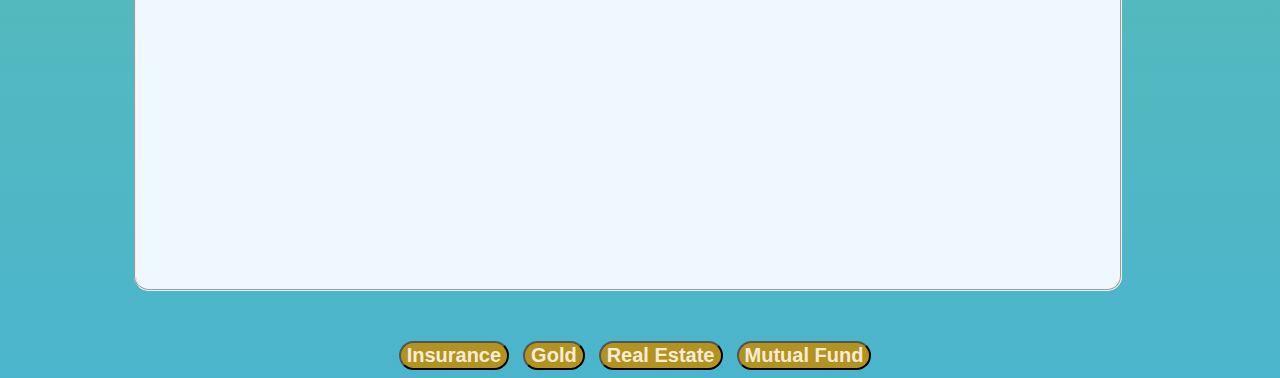
<file: stocks.html>
<!DOCTYPE html>
<html>
    <head>
        <title>Stocks</title>
        <link rel="stylesheet" type="text/css" href="style.css">
        
    </head>
    <body>
        <header>
            <!-- Hkv test -->
        <div class="topnav">  
            <a class="active" href="skeleton.html">Home</a>
            <!-- <a href="#about">About</a> -->
            <!-- <a href="#contact">Contact</a> -->
            <!-- <input type="text" placeholder="Search">// -->
          </div> 
          <div class="dropdown">
            <button onclick="myFunction()" class="dropbtn">Search...</button>
            <div id="myDropdown" class="dropdown-content">
              <input type="text" placeholder="Search..?" id="myInput" onkeyup="filterFunction()">
              <a href="#about">About Us</a>
              <a href="gold.html">Gold</a>
              <a href="insurance.html">Insurance</a>
              <a href="mutualfunds.html">Mutual Fund</a>
              <a href="realestate.html">Real Estate</a>
              <a href="stocks.html">Stocks</a>
              <a href="https://www.google.com/url?sa=t&rct=j&q=&esrc=s&source=web&cd=&cad=rja&uact=8&ved=2ahUKEwjR1Inq9rr_AhV2zjgGHXkRDb0QFnoECA0QAw&url=https%3A%2F%2Fbootcamp.cvn.columbia.edu%2Fblog%2Fwhat-is-fintech%2F&usg=AOvVaw3PFof0MB3ilhypm3nb2ATF">Fintech</a>
              <a href="https://corporatefinanceinstitute.com/resources/wealth-management/what-is-finance-definition/">Finance</a>
              <a href="https://www.wallstreetmojo.com/financial-statements/">Financial statements</a>
              <a href="https://squareup.com/gb/en/glossary/equity">Equity</a>
              <a href="https://www.investopedia.com/terms/l/liquidity.asp">Liquidity</a>
              <a href="https://www.investopedia.com/terms/h/hedgefund.asp">Hedge Funds</a>
              <a href="https://www.investopedia.com/terms/r/returnoninvestment.asp">Return On Investment (ROI)</a>
              <!-- <a href="#tools"></a> -->
            </div>
        </div>    
        <script src="search.js"></script>

        </header>
        <h1 class="topic">Stocks: An Investing Guide</h1>
        <fieldset class="info">
        <p> Stocks is one of the most vital instruments in creating wealth. The way it works is that you  get equity in the company 
            through the form of shares thereby if the value of the company goes up then your wealth also goes up .
            </p></fieldset>
            
            <div class="stock-info">
                <fieldset class="info">
                <h2>What is a Stock?</h2>
                <p>A stock represents a share in the ownership of a company. When you buy a stock, you become a partial owner of the company and have the potential to benefit from its growth and success.</p>
                </fieldset>
            </div>
               <fieldset class="info">
            <div class="stock-info">
                <h2>How to Start Investing in Stocks?</h2>
                <p>1. Educate Yourself: Learn about the basics of stocks, investing strategies, and financial markets.</p>
                <p>2. Set Financial Goals: Determine your investment goals, such as retirement planning or saving for a specific milestone.</p>
                <p>3. Create a Budget: Assess your financial situation and allocate a portion of your income towards investments.</p>
                <p>4. Open an Investment Account: Choose a reputable brokerage firm and open an investment(demat) account.</p>
                <p>5. Research and Choose Stocks: Conduct thorough research on companies, analyze financial data, and select stocks that align with your investment goals.</p>
                <p>6. Monitor and Diversify: Regularly monitor your investments and consider diversifying your portfolio to reduce risk.</p>
                <p>7. Stay Informed: Keep up with market news, company updates, and economic trends that may impact your investments.</p>
            </fieldset>
            </div>
            <fieldset class="info">
            <div class="stock-info">
                <h2>Risks and Rewards</h2>
                <p>Investing in stocks comes with both risks and rewards. While stocks have the potential for high returns, they also carry the risk of losing money. It's important to understand the risks associated with investing and make informed decisions.</p>
                <p>Remember, it's advisable to consult with a financial advisor or do thorough research before making any investment decisions.</p>
            </fieldset>

            </div>
            <fieldset class="info">
            <p>To learn more check out this article<a href="https://www.kotaksecurities.com/share-market/stock-market-for-beginners/">Stock</a></p>
            <p><iframe width="560" height="315" src="https://www.youtube.com/embed/HNPbY6fSeo8" title="YouTube video player" frameborder="0" allow="accelerometer; autoplay; clipboard-write; encrypted-media; gyroscope; picture-in-picture; web-share" allowfullscreen></iframe></p>
        </p>
        </fieldset>
        <a href ="insurance.html"><button type ="button" class="btn">Insurance</button></a>
        <a href="gold.html"><button type ="button" class="btn">Gold</button></a>
        <a href="realestate.html"><button type ="button" class="btn">Real Estate </button></a>
        <a href="mutualfunds.html"><button type ="button" class="btn">Mutual Fund</button></a>
    </body>
</html>
</file>
<file: style.css>
#important{
	color:#a87d32;
	width: 60%;
	background-color: white;
	text-align: center;
	margin-left:20vw;
	border-width: 4px;
	border-color: black;
	border-radius: 15px;
}
body{
	background-image: linear-gradient(rgb(122, 200, 125),rgb(75, 181, 205));
	/*background-color: rgb(180, 191, 206);*/
	/*background-color: rgb(240, 240, 220);*/
	text-align: center;
}
p{
	text-align: center;
	font-size: 20px;
}
#intro {
    height: 65vh;
    opacity: 1;
    background-image: url(dollars.jpg);
    background-size: cover;
    background-position: center;
    background-attachment: fixed;
}
/*ashwin*/
@keyframes SlideInleft {
	from{
		transform: translateX(-300px);
	}
	to{
		transform: translateX(0);
	}
}
.card{
	font-weight: bold;
	font-size: 16px;
	margin-left: 10%;
	margin-bottom: 50px;
	background-color: aliceblue;
	width: 75vw;
	max-width: 100%;
	animation: SlideInleft 0.5s ease-in 1s 1 normal both;
}
.info{
	font-weight: bold;
	font-size: 16px;
	margin-left: 10%;
	margin-bottom: 50px;
	background-color: aliceblue;
	width: 75vw;
	max-width: 100%;
	font-family:'Segoe UI', Tahoma, Geneva, Verdana, sans-serif;
	border-radius: 15px;
}
.info p{
	font-size: 20px;
}
.topic{
	font-weight: bolder;
	color: #7B3F00;
	font-size: 3em;
}
/*ashwin*/
.btn{
	font-weight: bold;
	text-align: center;
	background-color:rgb(178, 147, 32);
	color: antiquewhite;
    font-size: 20px;
	margin-right: 10px;
	border-radius: 15px;
}
/*ashwin*/
.btn:hover{
	transform: translateY(-10px);
	background-color:#89bea3;
	color: blue;
	transition: transform 0.3s, background-color 0.3s, color 0.3s ;
}
 
/*HKV*/
/* Add a black background color to the top navigation bar */
.topnav {
	overflow: hidden;
	background-color: #e9e9e9;
  }
  
  /* Style the links inside the navigation bar */
  .topnav a {
	float: left;
	display: block;
	color: black;
	text-align: center;
	padding: 14px 16px;
	text-decoration: none;
	font-size: 17px;
  }
  
  /* Change the color of links on hover */
  .topnav a:hover {
	background-color: #ddd;
	color: black;
  }
  
  /* Style the "active" element to highlight the current page */
  .topnav a.active {
	background-color: #2196F3;
	color: white;
  }
  
  /* Style the search box inside the navigation bar */
  .topnav input[type=text] {
	float: right;
	padding: 6px;
	border: none;
	margin-top: 8px;
	margin-right: 16px;
	font-size: 17px;
  }
  


  /* When the screen is less than 600px wide, stack the links and the search field vertically instead of horizontally */
  @media screen and (max-width: 600px) {
	.topnav a, .topnav input[type=text] {
	  float: none;
	  display: block;
	  text-align: left;
	  width: 100%;
	  margin: 0;
	  padding: 14px;
	}
	.topnav input[type=text] {
	  border: 1px solid #ccc;
	}
  }

  .foot{
	background-color: #e9e9e9;
	height: 50px;
	padding-top: 5px;
	margin-top: 50px;
  }
  .foot a.abt{
    background-color: #2196F3;
	color: white;
  }
  .foot a{
	float: left;
	display: block;
	color: black;
	text-align: center;
	padding: 14px 16px;
	text-decoration: none;
	font-size: 17px;
	margin: 0 auto;
  }

  /* Allen */
  #contact-form input,
textarea {
    max-width: 90%;
    margin: 15px;
    padding: 4px 10px;
    border: 0px solid transparent;
    border-bottom: 2px solid white;
    color: #d9dcdd;
    background: transparent;
    width: 90%;
    line-height: 1.6;
    font-size: 1.05rem;
}

#contact-form button[type="submit"] {
    background: transparent;
    font-size: 0.95rem;
    border: 2px solid white;
    margin-top: 5%;
    margin-left: 10%;
    border-radius: 2px;
    color: rgb(222, 181, 46);
    font-family: sans-serif;
    font-weight: 700;
    letter-spacing: 0.046875em;
    line-height: 1;
    padding: 0.8em 0.8em 0.78em;
    text-transform: uppercase;
}

#contact-form button:hover {
    background: rgb(151, 59, 59);
    color: #13386fe0;
}

#contact .social-icons li a i {
    font-size: 1.2rem;
    margin: 40px 10px 10px;
    padding: 10px 14px 20px 10px;

}

.fa-solid{
color: rgb(13, 113, 62);
}
</file>
